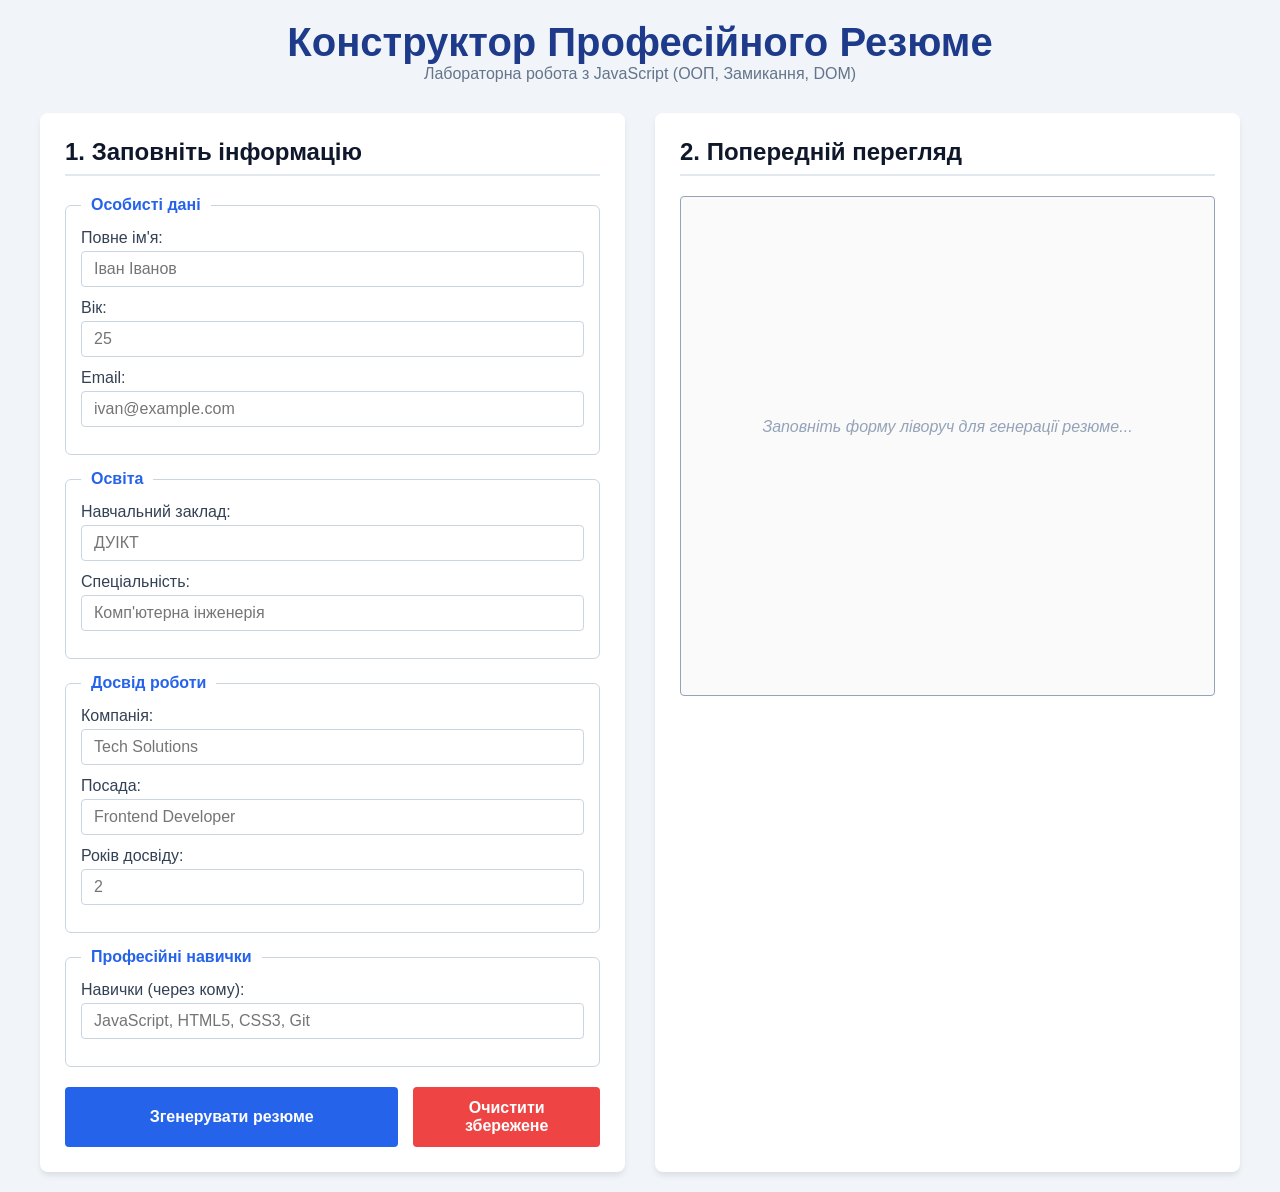
<file: Lab1-3/index.html>
<!DOCTYPE html>
<html lang="uk">
<head>
    <meta charset="UTF-8">
    <meta name="viewport" content="width=device-width, initial-scale=1.0">
    <title>Конструктор резюме - Лабораторна робота 1-3</title>
    <link rel="stylesheet" href="style.css">
</head>
<body>
    <div class="app-container">
        <header>
            <h1>Конструктор Професійного Резюме</h1>
            <p>Лабораторна робота з JavaScript (ООП, Замикання, DOM)</p>
        </header>

        <main class="main-content">
            <section class="form-section">
                <h2>1. Заповніть інформацію</h2>
                <form id="resumeForm">
                    <fieldset>
                        <legend>Особисті дані</legend>
                        <div class="form-group">
                            <label for="fullName">Повне ім'я:</label>
                            <input type="text" id="fullName" required placeholder="Іван Іванов">
                        </div>
                        <div class="form-group">
                            <label for="userAge">Вік:</label>
                            <input type="text" id="userAge" required placeholder="25">
                        </div>
                        <div class="form-group">
                            <label for="userEmail">Email:</label>
                            <input type="email" id="userEmail" required placeholder="ivan@example.com">
                        </div>
                    </fieldset>

                    <fieldset>
                        <legend>Освіта</legend>
                        <div class="form-group">
                            <label for="eduInst">Навчальний заклад:</label>
                            <input type="text" id="eduInst" required placeholder="ДУІКТ">
                        </div>
                        <div class="form-group">
                            <label for="eduSpec">Спеціальність:</label>
                            <input type="text" id="eduSpec" required placeholder="Комп'ютерна інженерія">
                        </div>
                    </fieldset>

                    <fieldset>
                        <legend>Досвід роботи</legend>
                        <div class="form-group">
                            <label for="expCompany">Компанія:</label>
                            <input type="text" id="expCompany" placeholder="Tech Solutions">
                        </div>
                        <div class="form-group">
                            <label for="expRole">Посада:</label>
                            <input type="text" id="expRole" placeholder="Frontend Developer">
                        </div>
                        <div class="form-group">
                            <label for="expYears">Років досвіду:</label>
                            <input type="text" id="expYears" placeholder="2">
                        </div>
                    </fieldset>

                    <fieldset>
                        <legend>Професійні навички</legend>
                        <div class="form-group">
                            <label for="skillsList">Навички (через кому):</label>
                            <input type="text" id="skillsList" placeholder="JavaScript, HTML5, CSS3, Git">
                        </div>
                    </fieldset>

                    <div class="form-actions">
                        <button type="submit" id="btnGenerate">Згенерувати резюме</button>
                        <button type="button" id="btnClearStorage">Очистити збережене</button>
                    </div>
                </form>
            </section>

            <section class="preview-section">
                <h2>2. Попередній перегляд</h2>
                <div id="resumePreview" class="resume-sheet">
                    <p class="placeholder-text">Заповніть форму ліворуч для генерації резюме...</p>
                </div>
            </section>
        </main>
    </div>

    <script src="script.js"></script>
</body>
</html>
</file>
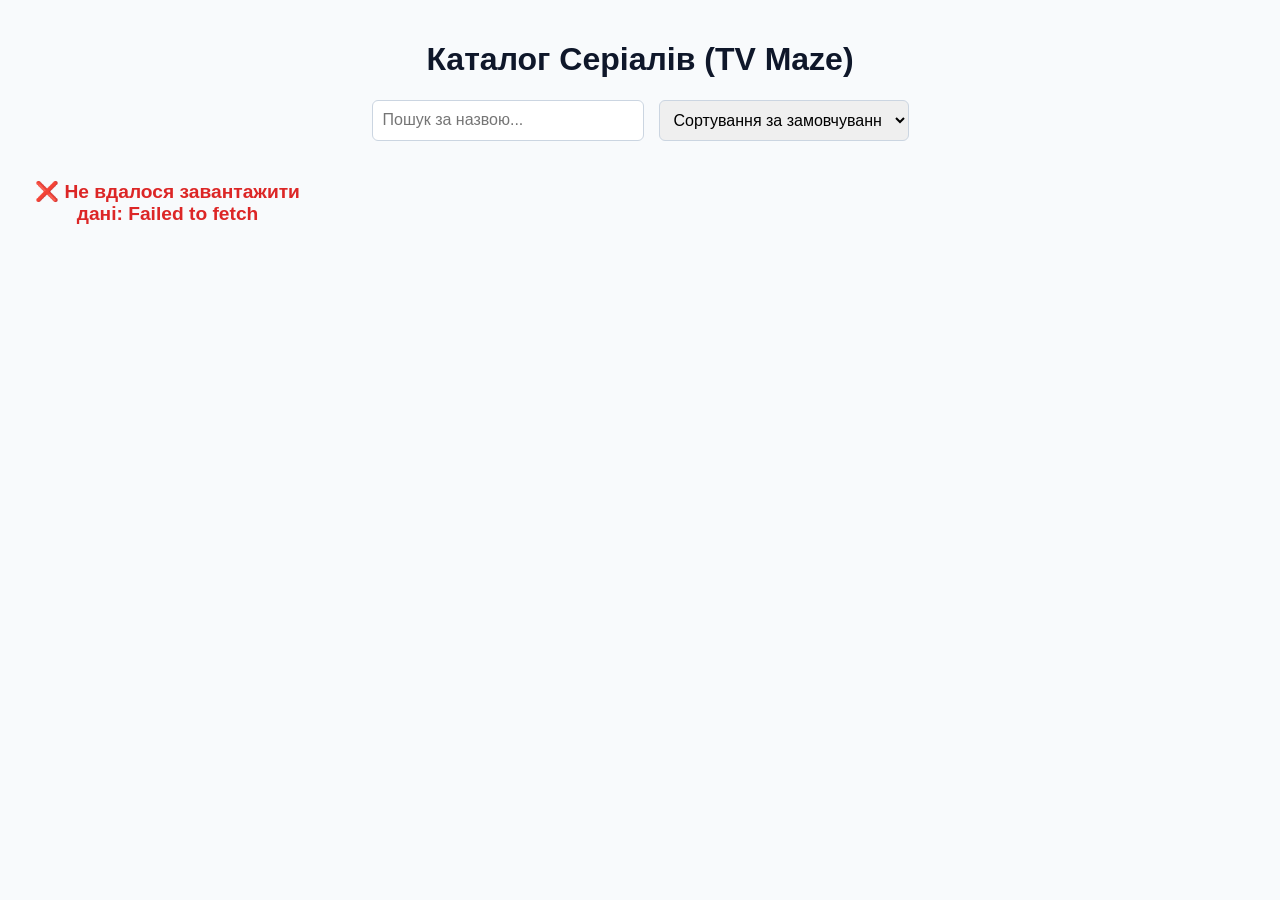
<file: Lab4-6/index.html>
<!DOCTYPE html>
<html lang="uk">
<head>
    <meta charset="UTF-8">
    <title>Фільмова база - Лабораторний проєкт 4-6</title>
    <link rel="stylesheet" href="style.css">
</head>
<body>
    <h1 style="text-align: center; color: #0f172a;">Каталог Серіалів (TV Maze)</h1>
    
    <div class="controls">
        <input type="text" id="searchInput" placeholder="Пошук за назвою...">
        <select id="sortSelect">
            <option value="default">Сортування за замовчуванням</option>
            <option value="ratingDesc">За рейтингом (від найвищого)</option>
            <option value="ratingAsc">За рейтингом (від найнижчого)</option>
            <option value="nameAsc">За алфавітом (А-Я)</option>
        </select>
    </div>

    <div id="moviesContainer" class="movie-grid">
        <div class="loader" id="loader">Завантаження даних з API...</div>
    </div>

    <script src="script.js"></script>
</body>
</html>
</file>
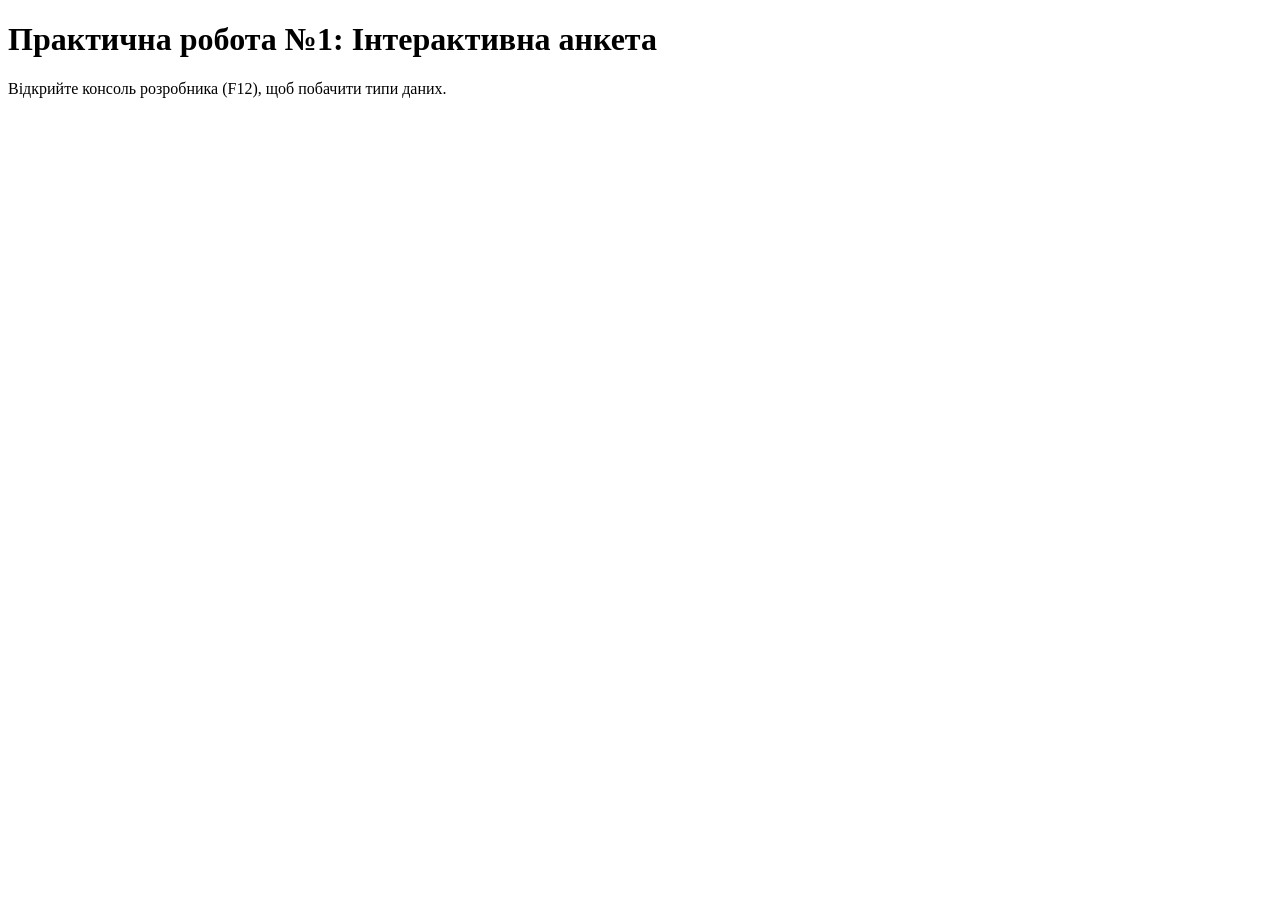
<file: PR1/index.html>
<!DOCTYPE html>
<html lang="uk">
<head>
    <meta charset="UTF-8">
    <meta name="viewport" content="width=device-width, initial-scale=1.0">
    <title>Практична робота 1: Основи JS</title>
</head>
<body>
    <h1>Практична робота №1: Інтерактивна анкета</h1>
    <p>Відкрийте консоль розробника (F12), щоб побачити типи даних.</p>
    <script src="script.js"></script>
</body>
</html>
</file>
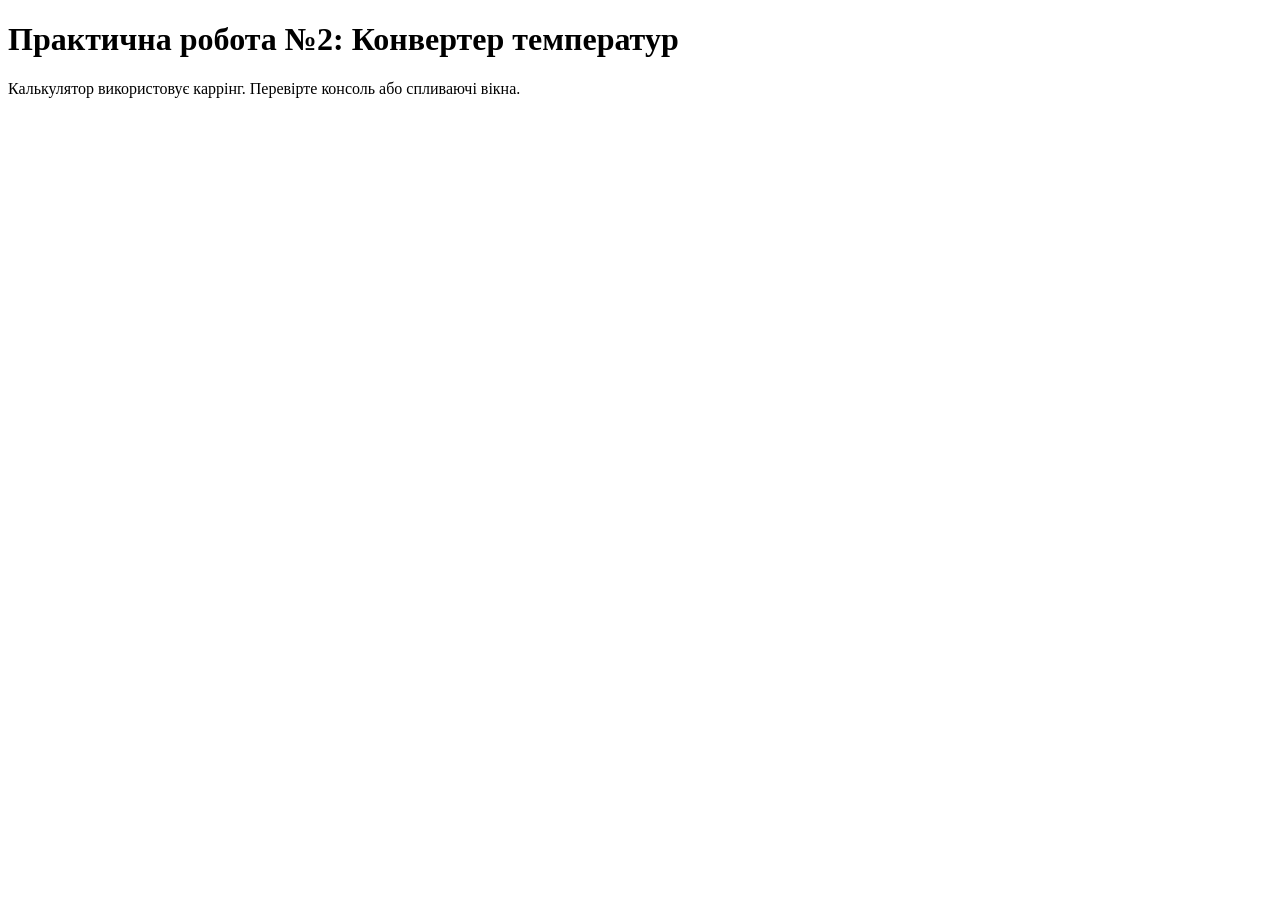
<file: PR2/index.html>
<!DOCTYPE html>
<html lang="uk">
<head>
    <meta charset="UTF-8">
    <title>Практична робота 2: Функції</title>
</head>
<body>
    <h1>Практична робота №2: Конвертер температур</h1>
    <p>Калькулятор використовує каррінг. Перевірте консоль або спливаючі вікна.</p>
    <script src="script.js"></script>
</body>
</html>
</file>
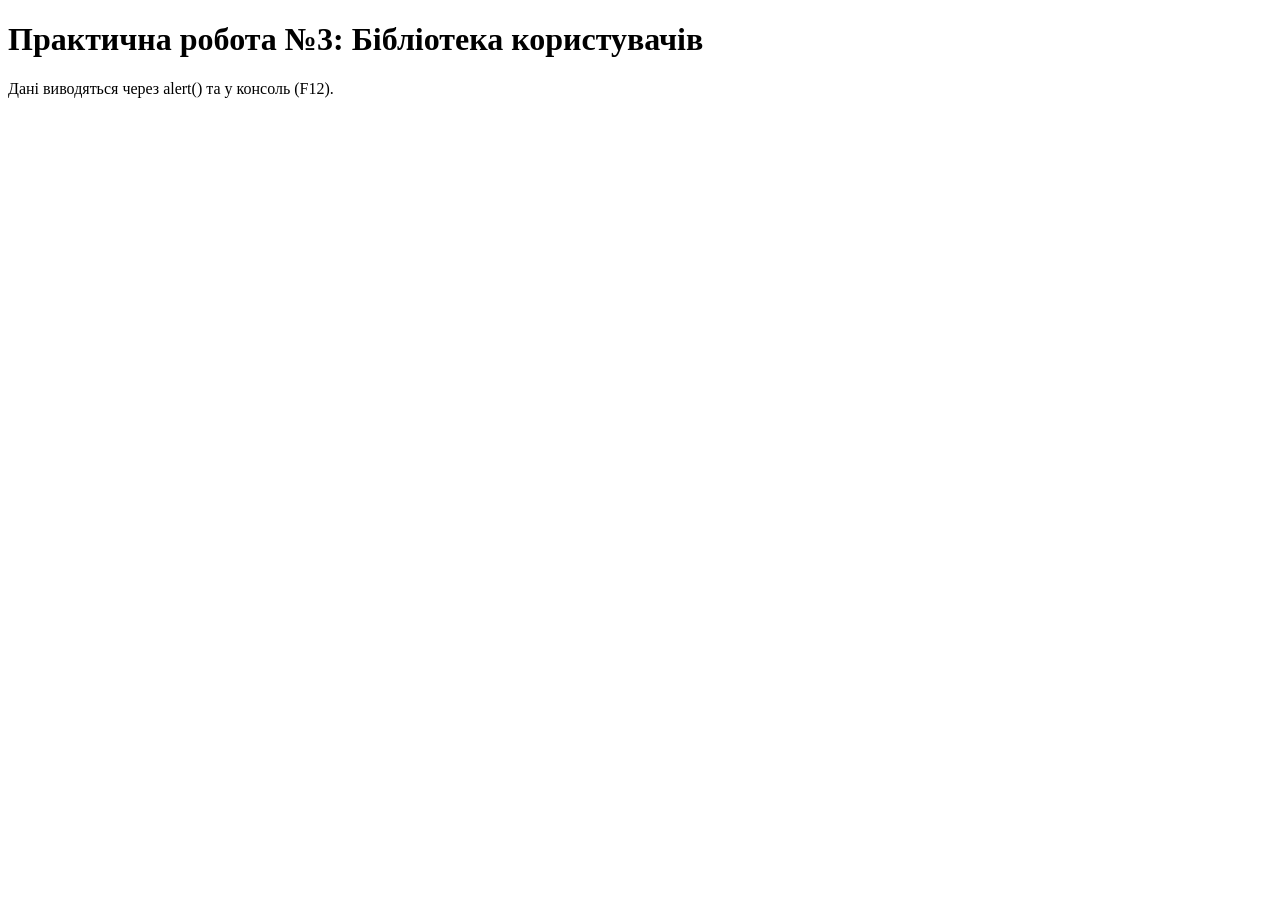
<file: PR3/index.html>
<!DOCTYPE html>
<html lang="uk">
<head>
    <meta charset="UTF-8">
    <title>Практична робота 3: OOP</title>
</head>
<body>
    <h1>Практична робота №3: Бібліотека користувачів</h1>
    <p>Дані виводяться через alert() та у консоль (F12).</p>
    <script src="script.js"></script>
</body>
</html>
</file>
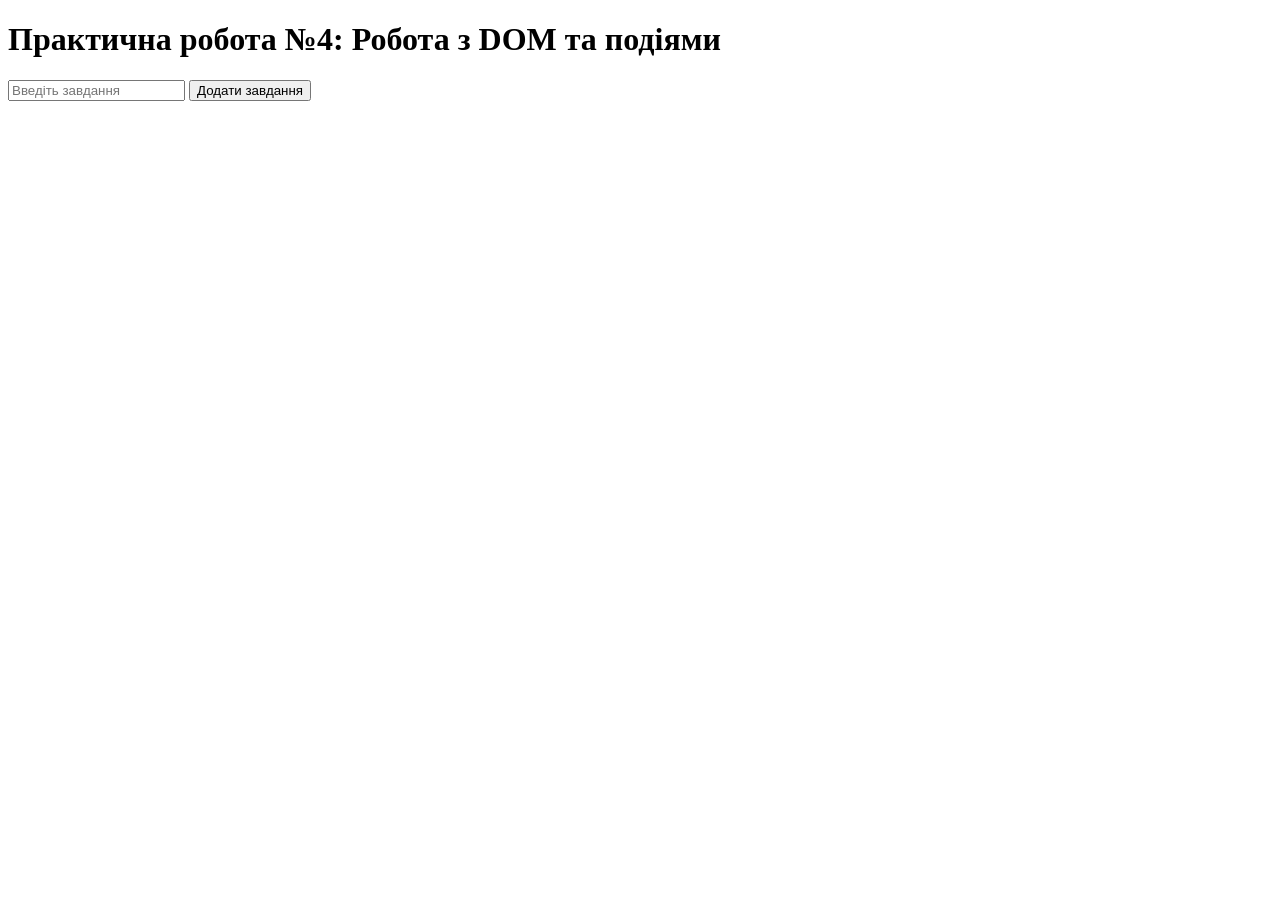
<file: PR4/index.html>
<!DOCTYPE html>
<html lang="uk">
<head>
    <meta charset="UTF-8">
    <title>Практична робота 4</title>
</head>
<body>
    <h1>Практична робота №4: Робота з DOM та подіями</h1>
    <div>
        <input type="text" id="taskInput" placeholder="Введіть завдання">
        <button id="addTask">Додати завдання</button>
    </div>
    <ul id="taskList"></ul>
    <script src="script.js"></script>
</body>
</html>
</file>
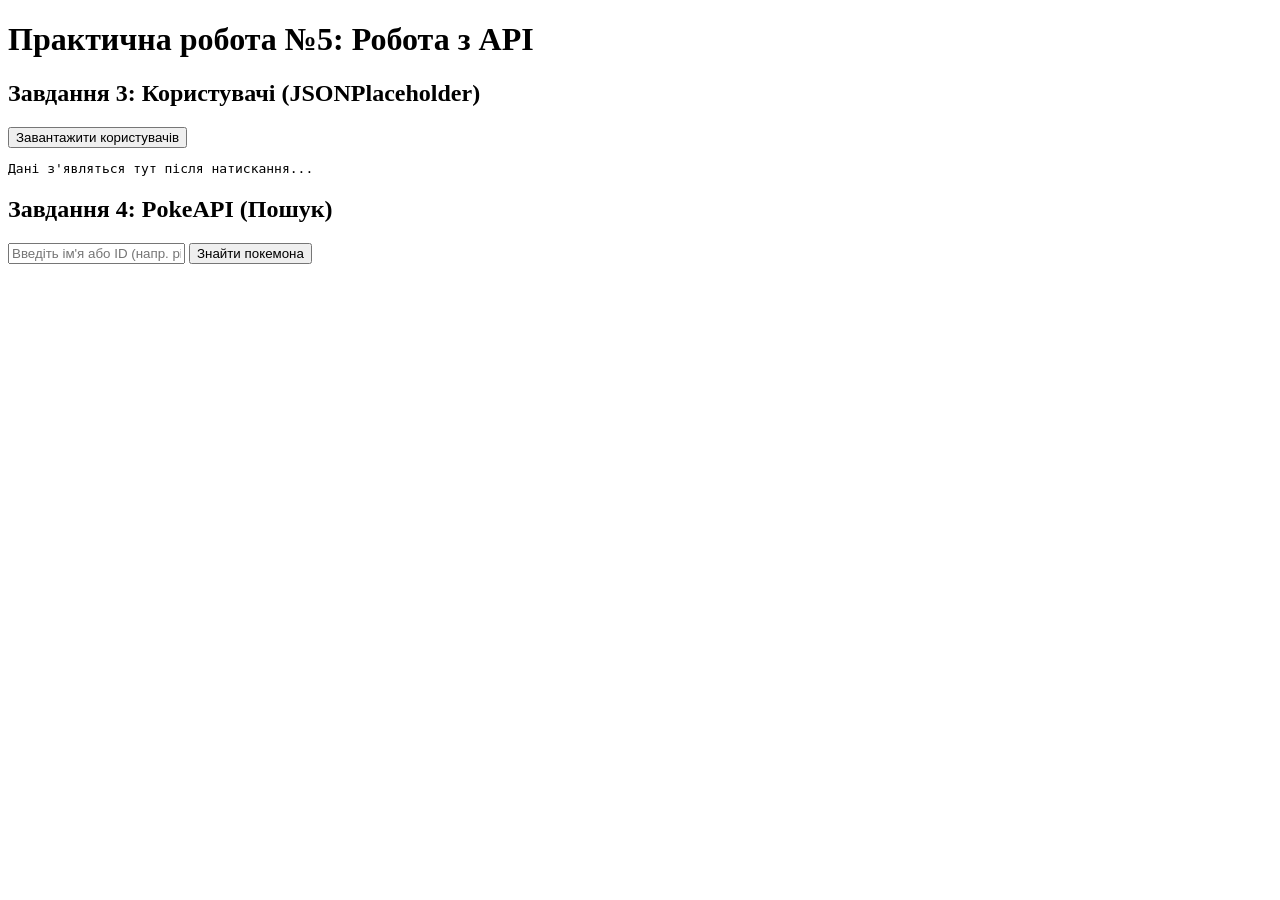
<file: PR5/index.html>
<!DOCTYPE html>
<html lang="uk">
<head>
    <meta charset="UTF-8">
    <title>Практична робота 5: Асинхронне програмування</title>
</head>
<body>
    <div class="container">
        <h1>Практична робота №5: Робота з API</h1>

        <section class="task-section">
            <h2>Завдання 3: Користувачі (JSONPlaceholder)</h2>
            <button id="loadUsersBtn">Завантажити користувачів</button>
            <pre id="usersOutput">Дані з'являться тут після натискання...</pre>
        </section>

        <section class="task-section">
            <h2>Завдання 4: PokeAPI (Пошук)</h2>
            <div class="poke-controls">
                <input type="text" id="pokeInput" placeholder="Введіть ім'я або ID (напр. pikachu)">
                <button id="loadPokemonBtn">Знайти покемона</button>
            </div>
            <div id="pokemonContainer" class="poke-container"></div>
        </section>
    </div>
    <script src="script.js"></script>
</body>
</html>
</file>
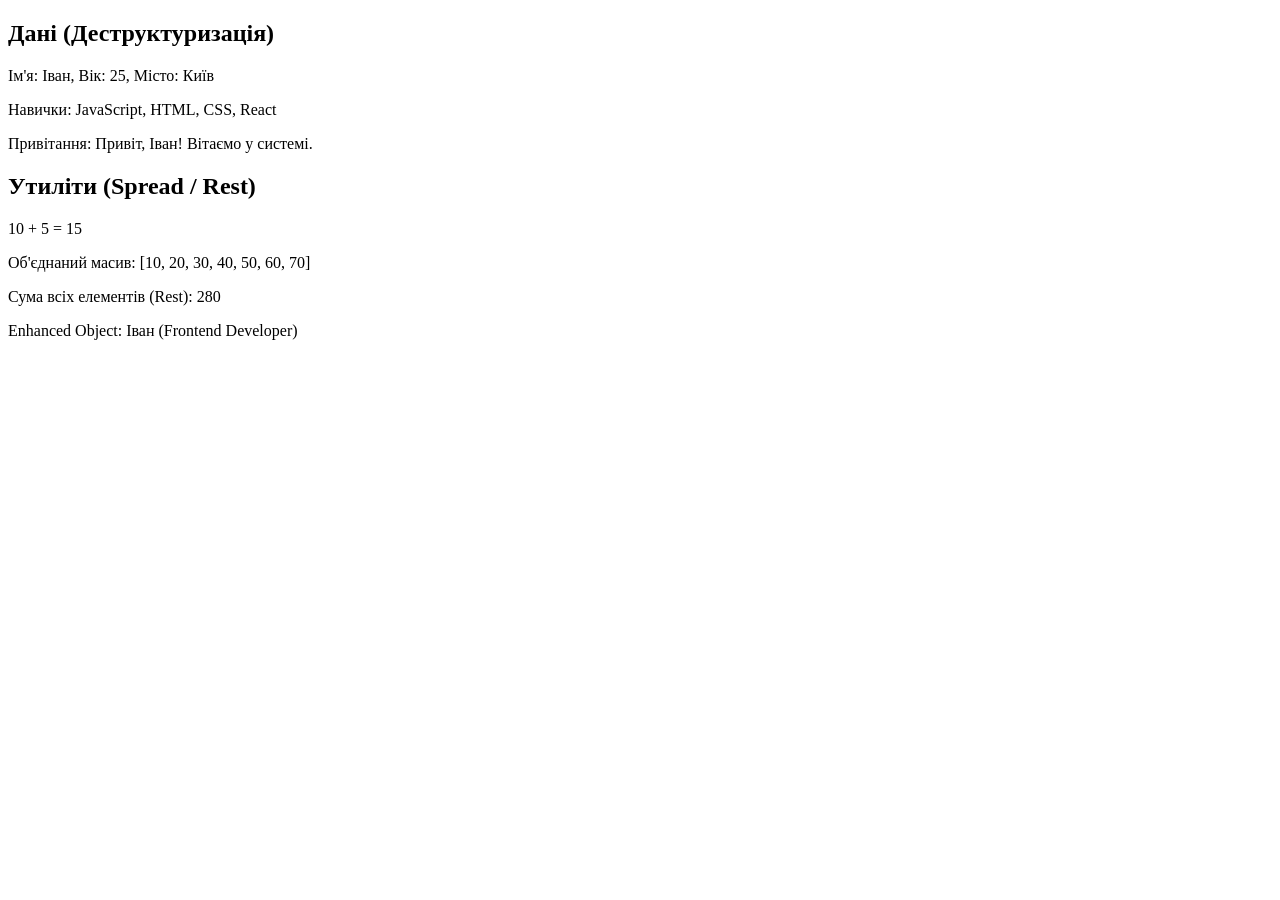
<file: PR6/index.html>
<!DOCTYPE html>
<html lang="uk">
<head>
    <meta charset="UTF-8">
    <title>Практична робота 6: Модульна система</title>
</head>
<body>
    <div id="app"></div>
    <script type="module" src="script.js"></script>
</body>
</html>
</file>
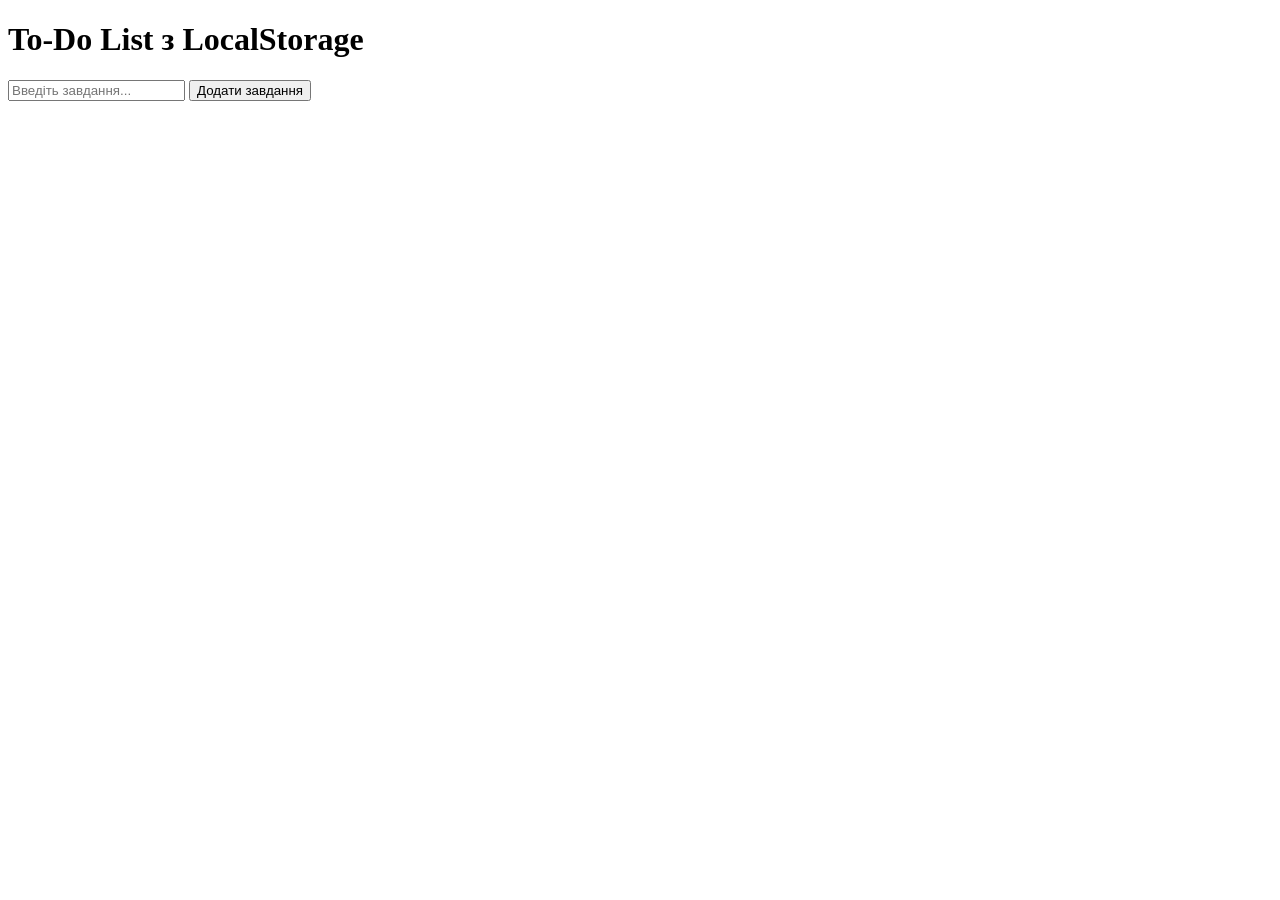
<file: PR7/index.html>
<!DOCTYPE html>
<html lang="uk">
<head>
    <meta charset="UTF-8">
    <title>Практична робота 7: To-Do List</title>
</head>
<body>
    <div>
        <h1>To-Do List з LocalStorage</h1>
        <input type="text" id="taskInput" placeholder="Введіть завдання...">
        <button id="addTask">Додати завдання</button>
        <ul id="taskList"></ul>
    </div>
    <script src="script.js"></script>
</body>
</html>
</file>
<file: Lab1-3/style.css>
* {
    box-sizing: border-box;
    margin: 0;
    padding: 0;
}
body {
    font-family: 'Segoe UI', Tahoma, Geneva, Verdana, sans-serif;
    background-color: #f1f5f9;
    color: #334155;
    padding: 20px;
}
.app-container {
    max-width: 1200px;
    margin: 0 auto;
}
header {
    text-align: center;
    margin-bottom: 30px;
}
header h1 {
    color: #1e3a8a;
    font-size: 2.5rem;
}
header p {
    color: #64748b;
}
.main-content {
    display: flex;
    gap: 30px;
    flex-wrap: wrap;
}
.form-section, .preview-section {
    flex: 1;
    min-width: 450px;
    background: #ffffff;
    padding: 25px;
    border-radius: 8px;
    box-shadow: 0 4px 6px -1px rgb(0 0 0 / 0.1);
}
h2 {
    color: #0f172a;
    margin-bottom: 20px;
    border-bottom: 2px solid #e2e8f0;
    padding-bottom: 8px;
}
fieldset {
    border: 1px solid #cbd5e1;
    border-radius: 6px;
    padding: 15px;
    margin-bottom: 15px;
}
legend {
    padding: 0 10px;
    font-weight: bold;
    color: #2563eb;
}
.form-group {
    margin-bottom: 12px;
}
.form-group label {
    display: block;
    margin-bottom: 4px;
    font-weight: 500;
}
.form-group input {
    width: 100%;
    padding: 8px 12px;
    border: 1px solid #cbd5e1;
    border-radius: 4px;
    font-size: 1rem;
}
.form-group input:focus {
    outline: none;
    border-color: #2563eb;
    box-shadow: 0 0 0 3px rgba(37, 99, 235, 0.15);
}
.form-actions {
    display: flex;
    gap: 15px;
    margin-top: 20px;
}
button {
    padding: 12px 20px;
    font-size: 1rem;
    font-weight: 600;
    border: none;
    border-radius: 4px;
    cursor: pointer;
    transition: background 0.2s;
}
#btnGenerate {
    background-color: #2563eb;
    color: white;
    flex: 2;
}
#btnGenerate:hover {
    background-color: #1d4ed8;
}
#btnClearStorage {
    background-color: #ef4444;
    color: white;
    flex: 1;
}
#btnClearStorage:hover {
    background-color: #dc2626;
}
.resume-sheet {
    border: 1px solid #94a3b8;
    background: #fafafa;
    padding: 30px;
    min-height: 500px;
    border-radius: 4px;
}
.placeholder-text {
    color: #94a3b8;
    text-align: center;
    line-height: 400px;
    font-style: italic;
}
.cv-header {
    border-bottom: 3px solid #1e3a8a;
    padding-bottom: 15px;
    margin-bottom: 20px;
}
.cv-header h3 {
    font-size: 1.8rem;
    color: #1e3a8a;
    margin-bottom: 5px;
}
.cv-section {
    margin-bottom: 20px;
}
.cv-section h4 {
    color: #2563eb;
    border-bottom: 1px solid #e2e8f0;
    padding-bottom: 4px;
    margin-bottom: 8px;
    text-transform: uppercase;
    font-size: 1.1rem;
}
</file>
<file: Lab4-6/style.css>
body { font-family: 'Segoe UI', sans-serif; background: #f8fafc; margin: 0; padding: 20px; }
.controls { display: flex; gap: 15px; margin-bottom: 20px; justify-content: center; }
input, select { padding: 10px; border: 1px solid #cbd5e1; border-radius: 6px; font-size: 1rem; width: 250px; }
.movie-grid { display: grid; grid-template-columns: repeat(auto-fill, minmax(250px, 1fr)); gap: 20px; }
.movie-card { background: white; border-radius: 8px; overflow: hidden; box-shadow: 0 4px 6px rgba(0,0,0,0.1); transition: transform 0.2s; }
.movie-card:hover { transform: translateY(-5px); }
.movie-card img { width: 100%; height: 350px; object-fit: cover; }
.movie-info { padding: 15px; }
.movie-info h3 { margin: 0 0 10px 0; color: #1e293b; font-size: 1.2rem; }
.rating { font-weight: bold; color: #d97706; }
.error-msg { color: #dc2626; text-align: center; font-size: 1.2rem; font-weight: bold; }
.loader { text-align: center; font-size: 1.5rem; color: #3b82f6; }
</file>
